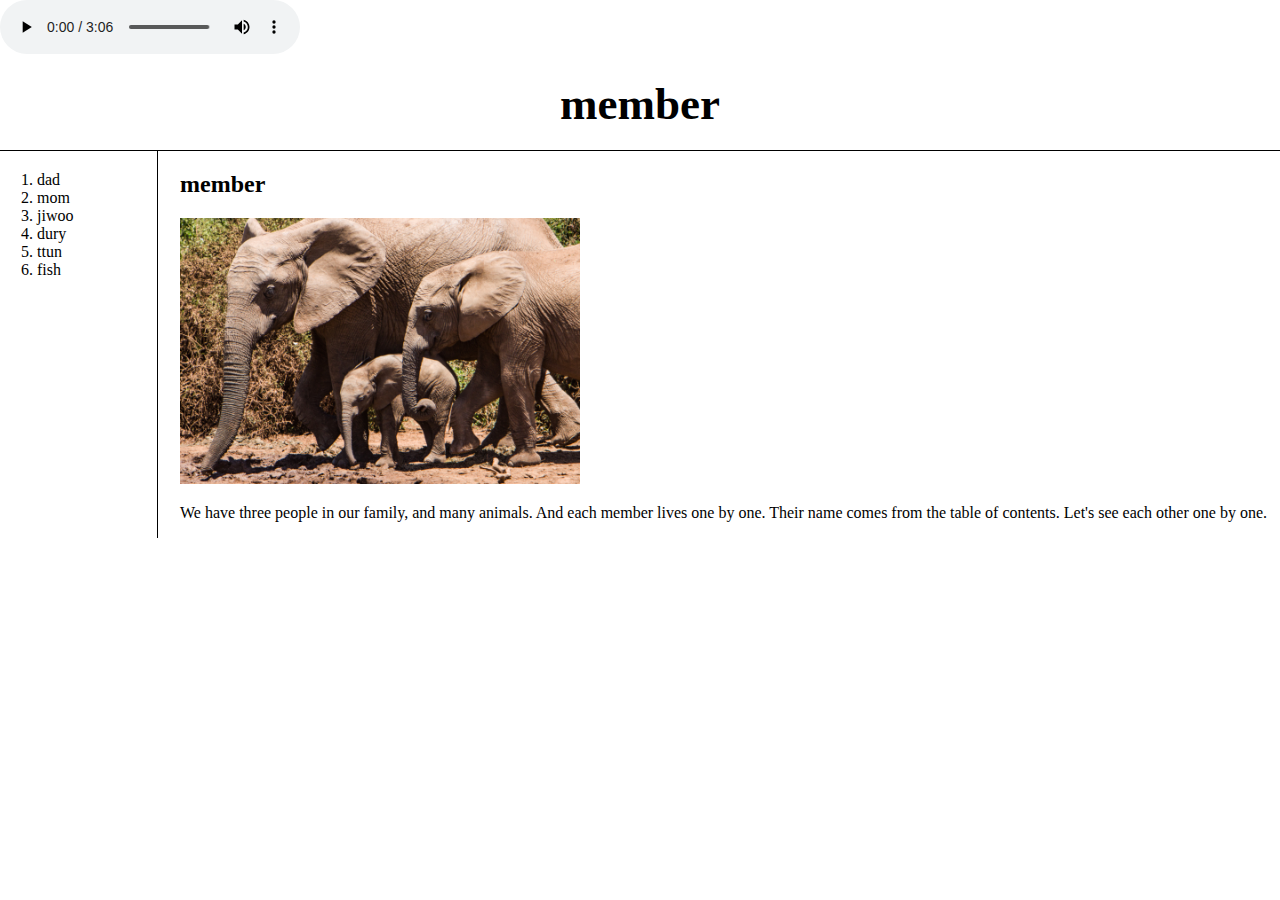
<file: index.html>
<!doctype html>
<html>
<head>
  <!-- Global site tag (gtag.js) - Google Analytics -->
<script async src="https://www.googletagmanager.com/gtag/js?id=UA-112173916-1"></script>
<script>
  window.dataLayer = window.dataLayer || [];
  function gtag(){dataLayer.push(arguments);}
  gtag('js', new Date());
  gtag('config', 'UA-112173916-1');
</script>

  <title>our family</title>
  <audio src="음악.mp3" controls="controls" autoplay="autoplay"></audio>
  <meta charset="utf-8">
  <meta charset="viewport" content="width=device-width,initial-scale=1.0">
</head>
<link rel="stylesheet" type="text/css "href="https://jiwooodury.github.io/i-love-my-family/a.css">
  <h1><a href="our_family.html">member</a></h1>
</body>
  <div id="div">
  <ol>
    <li><a href="d.html">dad</a></li>
    <li><a href="m.html">mom</a></li>
    <li><a href="j.html">jiwoo</a></li>
    <li><a href="o.html">dury</a></li>
    <li><a href="t.html">ttun</a></li>
    <li><a href="f.html">fish</a></li>
  </ol>
  <div id=article>
  <h2>member</h2>
  <img src="family.jpg" width="400px">
  <p>We have three people in our family, and many animals.
    And each member lives one by one.
    Their name comes from the table of contents.
    Let's see each other one by one.</p>
</div>
    <p><div id="disqus_thread"></div>
<script>

/**
*  RECOMMENDED CONFIGURATION VARIABLES: EDIT AND UNCOMMENT THE SECTION BELOW TO INSERT DYNAMIC VALUES FROM YOUR PLATFORM OR CMS.
*  LEARN WHY DEFINING THESE VARIABLES IS IMPORTANT: https://disqus.com/admin/universalcode/#configuration-variables*/
/*
var disqus_config = function () {
this.page.url = PAGE_URL;  // Replace PAGE_URL with your page's canonical URL variable
this.page.identifier = PAGE_IDENTIFIER; // Replace PAGE_IDENTIFIER with your page's unique identifier variable
};
*/
(function() { // DON'T EDIT BELOW THIS LINE
var d = document, s = d.createElement('script');
s.src = 'https://http-192-168-219-145-our-family-html.disqus.com/embed.js';
s.setAttribute('data-timestamp', +new Date());
(d.head || d.body).appendChild(s);
})();
</script>
<noscript>Please enable JavaScript to view the <a href="https://disqus.com/?ref_noscript">comments powered by Disqus.</a></noscript>

</p>
<!--Start of Tawk.to Script-->
<script type="text/javascript">
var Tawk_API=Tawk_API||{}, Tawk_LoadStart=new Date();
(function(){
var s1=document.createElement("script"),s0=document.getElementsByTagName("script")[0];
s1.async=true;
s1.src='https://embed.tawk.to/5a544ae2d7591465c7068eca/default';
s1.charset='UTF-8';
s1.setAttribute('crossorigin','*');
s0.parentNode.insertBefore(s1,s0);
})();
</script>
<!--End of Tawk.to Script-->
</body>
</html>
</file>
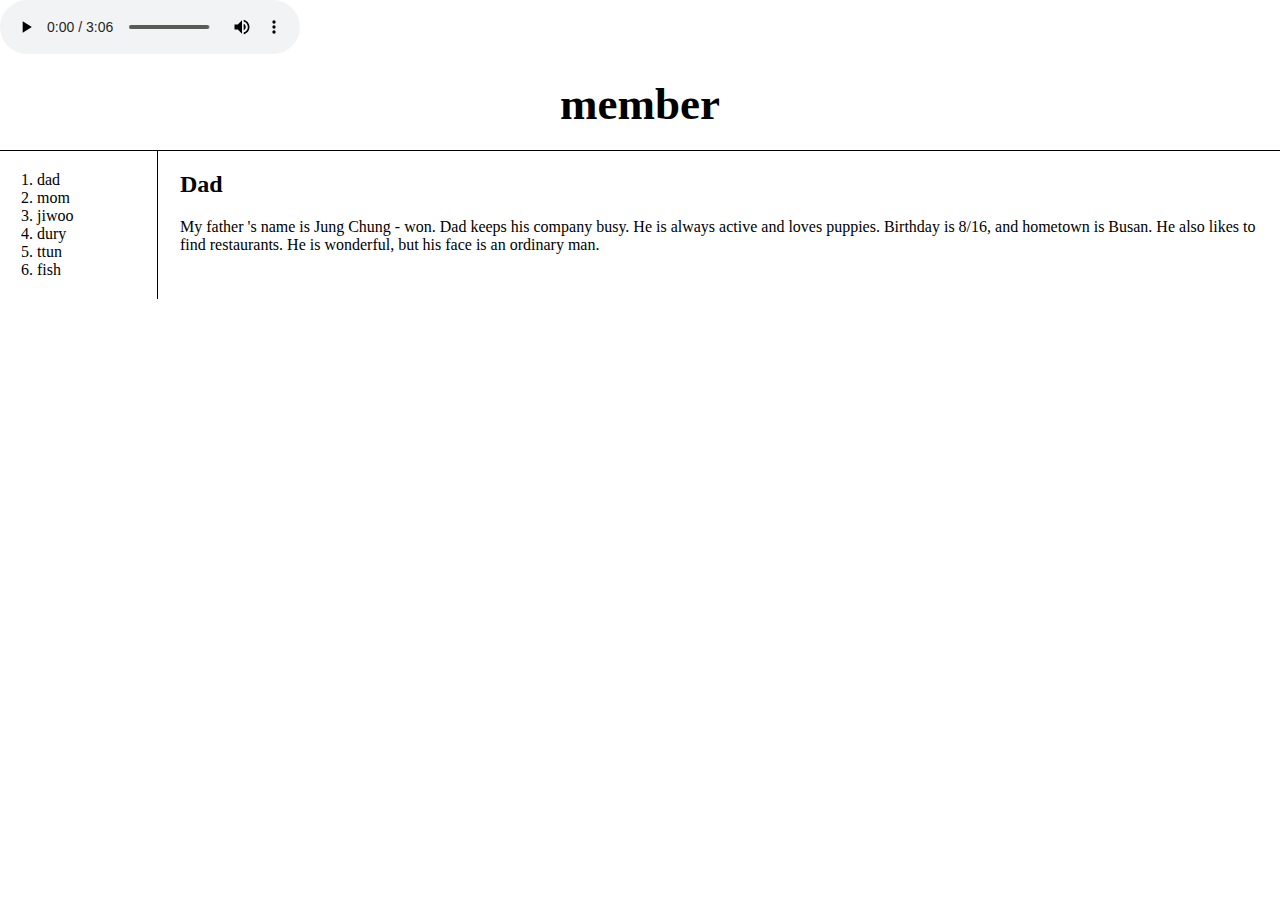
<file: d.html>
<!doctype html>
<html>
<head>
  <!-- Global site tag (gtag.js) - Google Analytics -->
<script async src="https://www.googletagmanager.com/gtag/js?id=UA-112173916-1"></script>
<script>
  window.dataLayer = window.dataLayer || [];
  function gtag(){dataLayer.push(arguments);}
  gtag('js', new Date());

  gtag('config', 'UA-112173916-1');
</script>

  <title>our family</title>
  <audio src="음악.mp3" controls="controls" autoplay="autoplay"></audio>
  <meta charset="utf-8">
  <meta charset="viewport" content="width=device-width,initial-scale=1.0">
</head>
<body>
  <link rel="stylesheet" type="text/css "href="https://jiwooodury.github.io/i-love-my-family/a.css">
  <h1><a href="index.html">member</a></h1>
  <div id="div">
  <ol>
    <li><a href="d.html">dad</a></li>
    <li><a href="m.html">mom</a></li>
    <li><a href="j.html">jiwoo</a></li>
    <li><a href="o.html">dury</a></li>
    <li><a href="t.html">ttun</a></li>
    <li><a href="f.html">fish</a></li>
  </ol>
<div id="article">
  <h2>Dad</h2>
  <p>My father 's name is Jung Chung - won.
  Dad keeps his company busy.
  He is always active and loves puppies.
  Birthday is 8/16, and hometown is Busan.
  He also likes to find restaurants. He is wonderful, but his face is an ordinary man.</p>
</div>
    </body>
</html>
</file>
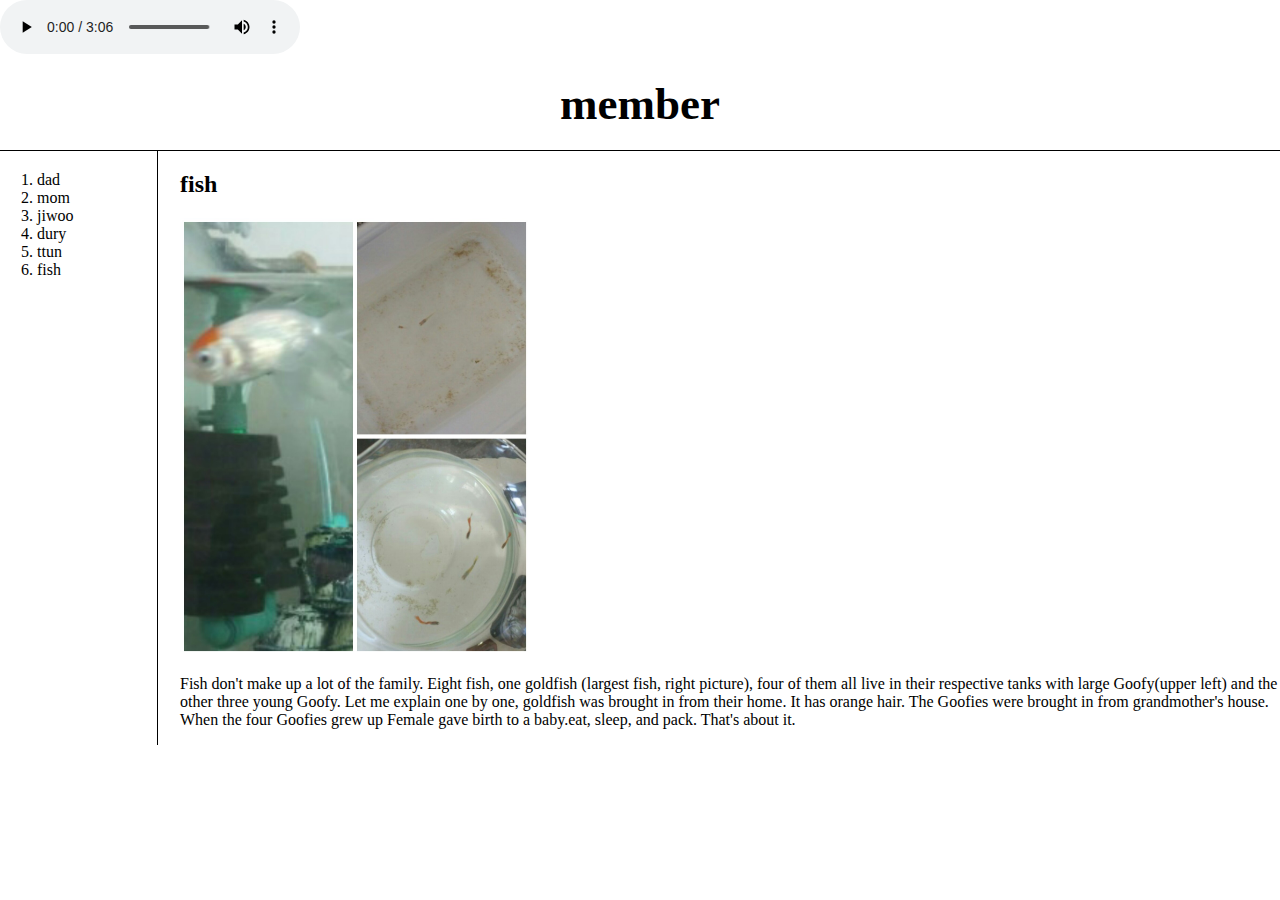
<file: f.html>
<!doctype html>
<html>
<head>
  <!-- Global site tag (gtag.js) - Google Analytics -->
<script async src="https://www.googletagmanager.com/gtag/js?id=UA-112173916-1"></script>
<script>
  window.dataLayer = window.dataLayer || [];
  function gtag(){dataLayer.push(arguments);}
  gtag('js', new Date());

  gtag('config', 'UA-112173916-1');
</script>

  <title>our family</title>
  <audio src="음악.mp3" controls="controls" autoplay="autoplay"></audio>
  <meta charset="utf-8">
  <meta charset="viewport" content="width=device-width,initial-scale=1.0">
</head>
<body>
  <link rel="stylesheet" type="text/css "href="https://jiwooodury.github.io/i-love-my-family/a.css">
  <h1><a href="index.html">member</a></h1>
  <div id="div">
  <ol>
    <li><a href="d.html">dad</a></li>
    <li><a href="m.html">mom</a></li>
    <li><a href="j.html">jiwoo</a></li>
    <li><a href="o.html">dury</a></li>
    <li><a href="t.html">ttun</a></li>
    <li><a href="f.html">fish</a></li>
  </ol>
<div id="article">
  <h2>fish</h2>
  <img src="fish.jpg" width="350px" alt="eight fish">
  <p>Fish don't make up a lot of the family. Eight fish, one goldfish (largest fish, right picture),
    four of them all live in their respective tanks with large Goofy(upper left) and the other three young Goofy.
    Let me explain one by one, goldfish was brought in from their home. It has orange hair.
    The Goofies were brought in from grandmother's house. When the four Goofies grew up
    Female gave birth to a baby.eat, sleep, and pack. That's about it.</p>
  </div>
  <body>
</html>
</file>
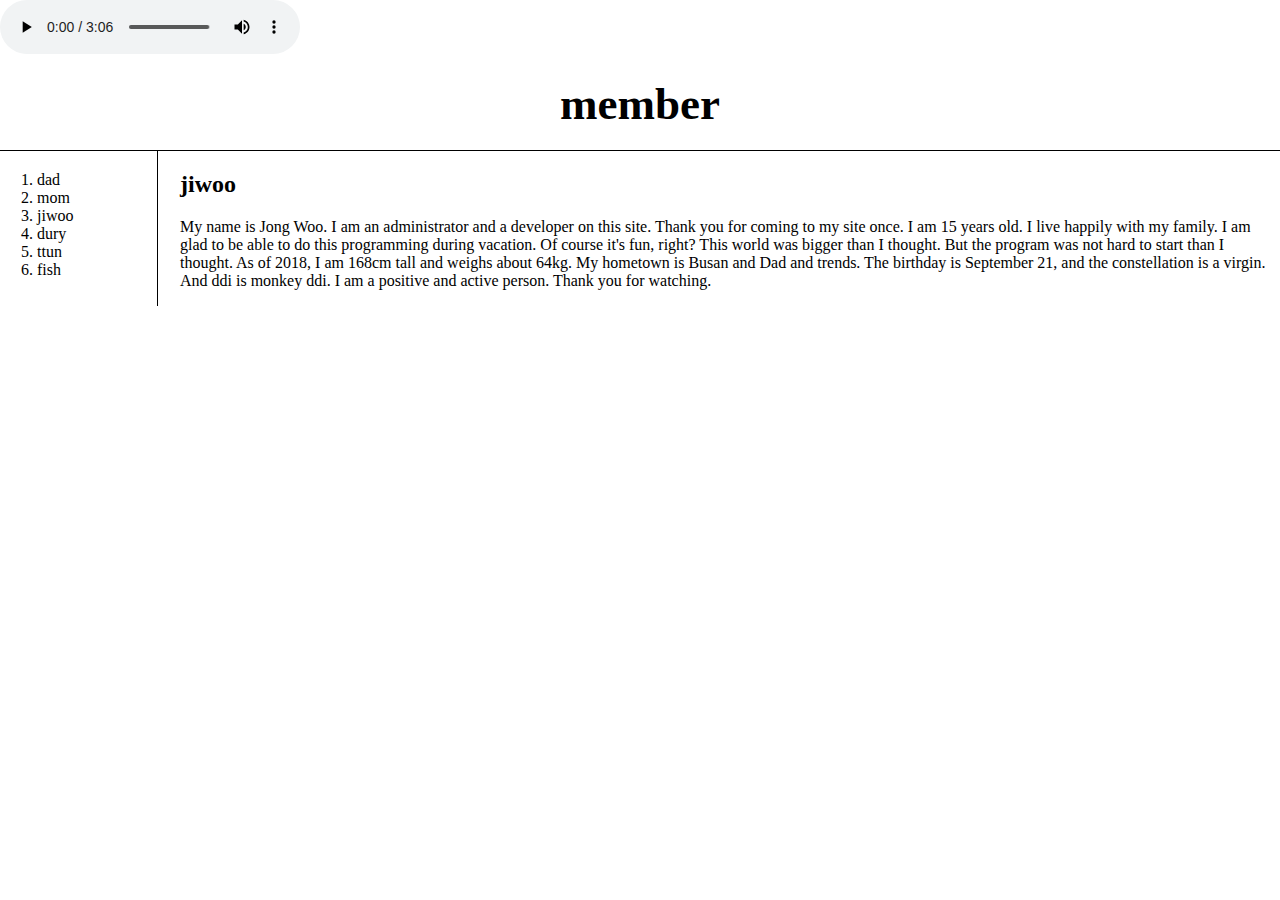
<file: j.html>
<!doctype html>
<html>
<head>
  <!-- Global site tag (gtag.js) - Google Analytics -->
<script async src="https://www.googletagmanager.com/gtag/js?id=UA-112173916-1"></script>
<script>
  window.dataLayer = window.dataLayer || [];
  function gtag(){dataLayer.push(arguments);}
  gtag('js', new Date());

  gtag('config', 'UA-112173916-1');
</script>

  <title>our family</title>
  <audio src="음악.mp3" controls="controls" autoplay="autoplay"></audio>
  <meta charset="utf-8">
  <meta charset="viewport" content="width=device-width,initial-scale=1.0">
  </head>
  <body>
  <link rel="stylesheet" type="text/css "href="https://jiwooodury.github.io/i-love-my-family/a.css">
  <h1><a href="index.html">member</a></h1>
  <div id="div">
  <ol>
    <li><a href="d.html">dad</a></li>
    <li><a href="m.html">mom</a></li>
    <li><a href="j.html">jiwoo</a></li>
    <li><a href="o.html">dury</a></li>
    <li><a href="t.html">ttun</a></li>
    <li><a href="f.html">fish</a></li>
  </ol>
  <div id="article">
  <h2>jiwoo</h2>
  <p>My name is Jong Woo. I am an administrator and a developer on this site.
     Thank you for coming to my site once. I am 15 years old.
     I live happily with my family. I am glad to be able to do this programming during vacation.
     Of course it's fun, right? This world was bigger than I thought. But the program was not hard to start than I thought.
     As of 2018, I am 168cm tall and weighs about 64kg. My hometown is Busan and Dad and trends.
     The birthday is September 21, and the constellation is a virgin. And ddi is monkey ddi.
     I am a positive and active person. Thank you for watching.</p>
  </div>
  </body>
</html>
</file>
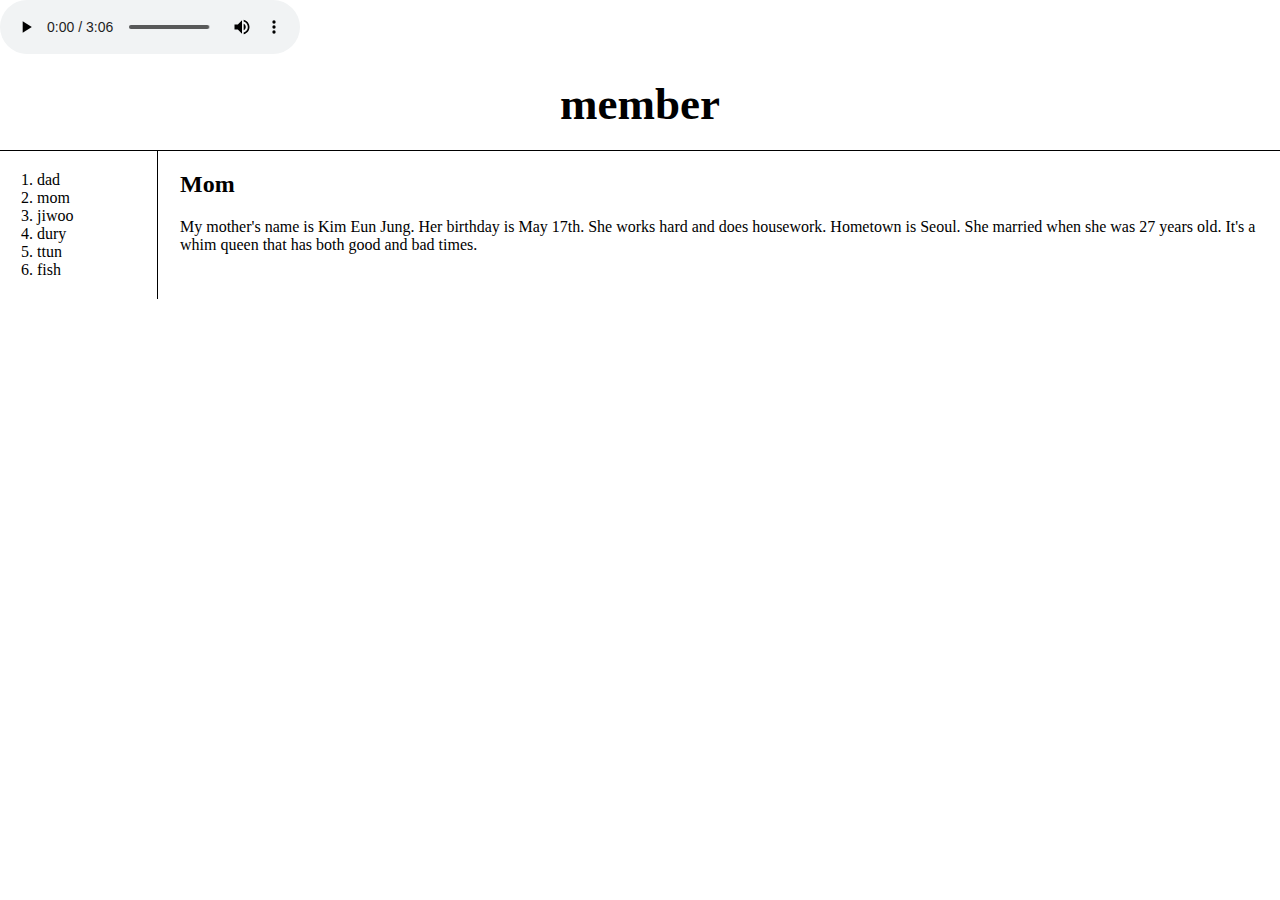
<file: m.html>
<!doctype html>
<html>
<head>
  <!-- Global site tag (gtag.js) - Google Analytics -->
<script async src="https://www.googletagmanager.com/gtag/js?id=UA-112173916-1"></script>
<script>
  window.dataLayer = window.dataLayer || [];
  function gtag(){dataLayer.push(arguments);}
  gtag('js', new Date());

  gtag('config', 'UA-112173916-1');
</script>

  <title>our family</title>
  <audio src="음악.mp3" controls="controls" autoplay="autoplay"></audio>
  <meta charset="utf-8">
  <meta charset="viewport" content="width=device-width,initial-scale=1.0">
</head>
<body>
  <link rel="stylesheet" type="text/css "href="https://jiwooodury.github.io/i-love-my-family/a.css">
  <h1><a href="index.html">member</a></h1>
  <div id="div">
  <ol>
    <li><a href="d.html">dad</a></li>
    <li><a href="m.html">mom</a></li>
    <li><a href="j.html">jiwoo</a></li>
    <li><a href="o.html">dury</a></li>
    <li><a href="t.html">ttun</a></li>
    <li><a href="f.html">fish</a></li>
  </ol>
<div id="article">
  <h2>Mom</h2>
  <p>My mother's name is Kim Eun Jung.
     Her birthday is May 17th. She works hard and does housework.
     Hometown is Seoul.
     She married when she was 27 years old.
     It's a whim queen that has both good and bad times.</p>
   </div>
    </body>
</html>
</file>
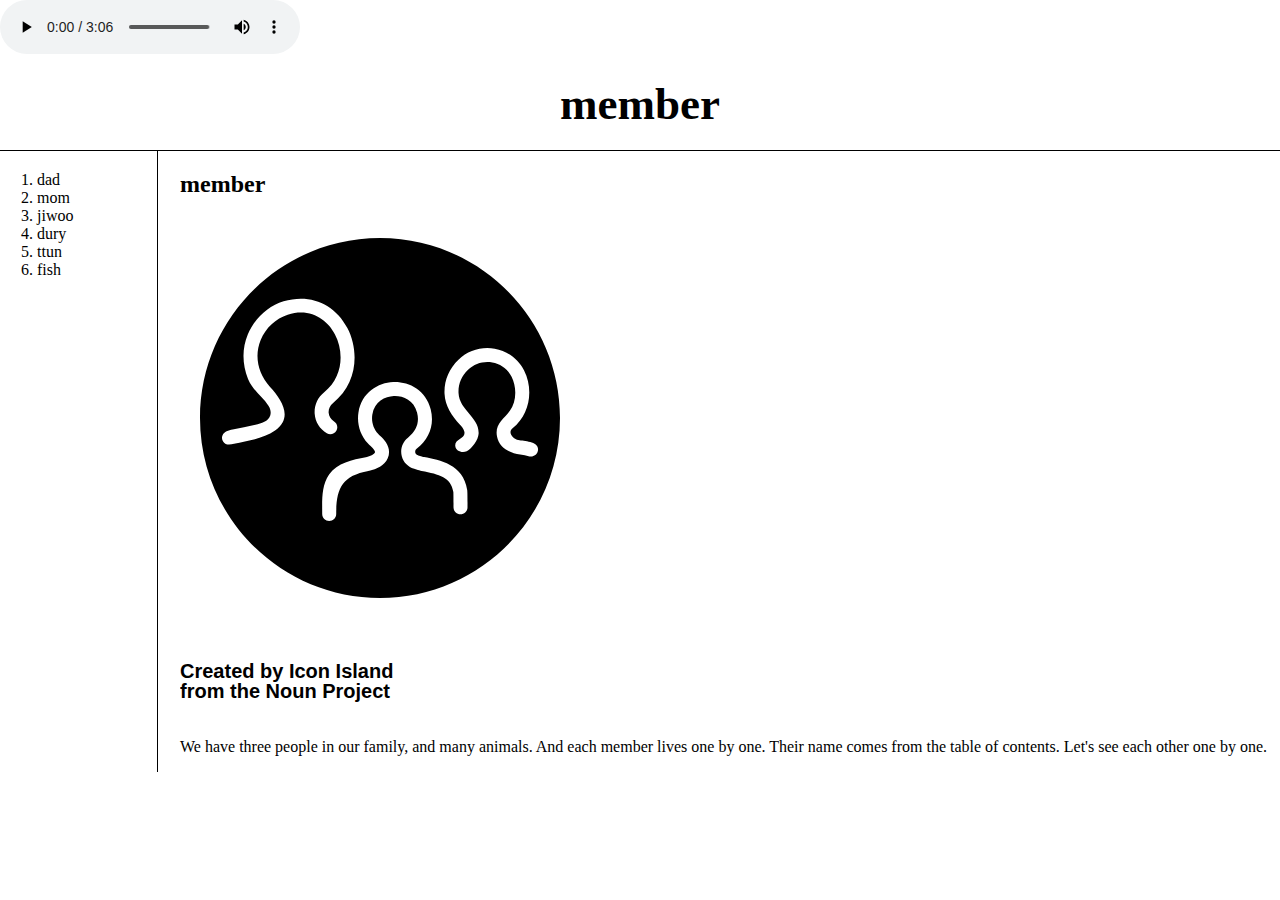
<file: our_family.html>
<!doctype html>
<html>
<head>
  <!-- Global site tag (gtag.js) - Google Analytics -->
<script async src="https://www.googletagmanager.com/gtag/js?id=UA-112173916-1"></script>
<script>
  window.dataLayer = window.dataLayer || [];
  function gtag(){dataLayer.push(arguments);}
  gtag('js', new Date());
  gtag('config', 'UA-112173916-1');
</script>

  <title>our family</title>
  <audio src="음악.mp3" controls="controls" autoplay="autoplay"></audio>
  <meta charset="utf-8">
  <meta charset="viewport" content="width=device-width,initial-scale=1.0">
</head>
<link rel="stylesheet" type="text/css "href="https://jiwooodury.github.io/i-love-my-family/a.css">
  <h1><a href="our_family.html">member</a></h1>
</body>
  <div id="div">
  <ol>
    <li><a href="d.html">dad</a></li>
    <li><a href="m.html">mom</a></li>
    <li><a href="j.html">jiwoo</a></li>
    <li><a href="o.html">dury</a></li>
    <li><a href="t.html">ttun</a></li>
    <li><a href="f.html">fish</a></li>
  </ol>
  <div id=article>
  <h2>member</h2>
  <img src="가족.svg" width="400px">
  <p>We have three people in our family, and many animals.
    And each member lives one by one.
    Their name comes from the table of contents.
    Let's see each other one by one.</p>
</div>
    <p><div id="disqus_thread"></div>
<script>

/**
*  RECOMMENDED CONFIGURATION VARIABLES: EDIT AND UNCOMMENT THE SECTION BELOW TO INSERT DYNAMIC VALUES FROM YOUR PLATFORM OR CMS.
*  LEARN WHY DEFINING THESE VARIABLES IS IMPORTANT: https://disqus.com/admin/universalcode/#configuration-variables*/
/*
var disqus_config = function () {
this.page.url = PAGE_URL;  // Replace PAGE_URL with your page's canonical URL variable
this.page.identifier = PAGE_IDENTIFIER; // Replace PAGE_IDENTIFIER with your page's unique identifier variable
};
*/
(function() { // DON'T EDIT BELOW THIS LINE
var d = document, s = d.createElement('script');
s.src = 'https://http-192-168-219-145-our-family-html.disqus.com/embed.js';
s.setAttribute('data-timestamp', +new Date());
(d.head || d.body).appendChild(s);
})();
</script>
<noscript>Please enable JavaScript to view the <a href="https://disqus.com/?ref_noscript">comments powered by Disqus.</a></noscript>

</p>
<!--Start of Tawk.to Script-->
<script type="text/javascript">
var Tawk_API=Tawk_API||{}, Tawk_LoadStart=new Date();
(function(){
var s1=document.createElement("script"),s0=document.getElementsByTagName("script")[0];
s1.async=true;
s1.src='https://embed.tawk.to/5a544ae2d7591465c7068eca/default';
s1.charset='UTF-8';
s1.setAttribute('crossorigin','*');
s0.parentNode.insertBefore(s1,s0);
})();
</script>
<!--End of Tawk.to Script-->
</body>
</html>
</file>
